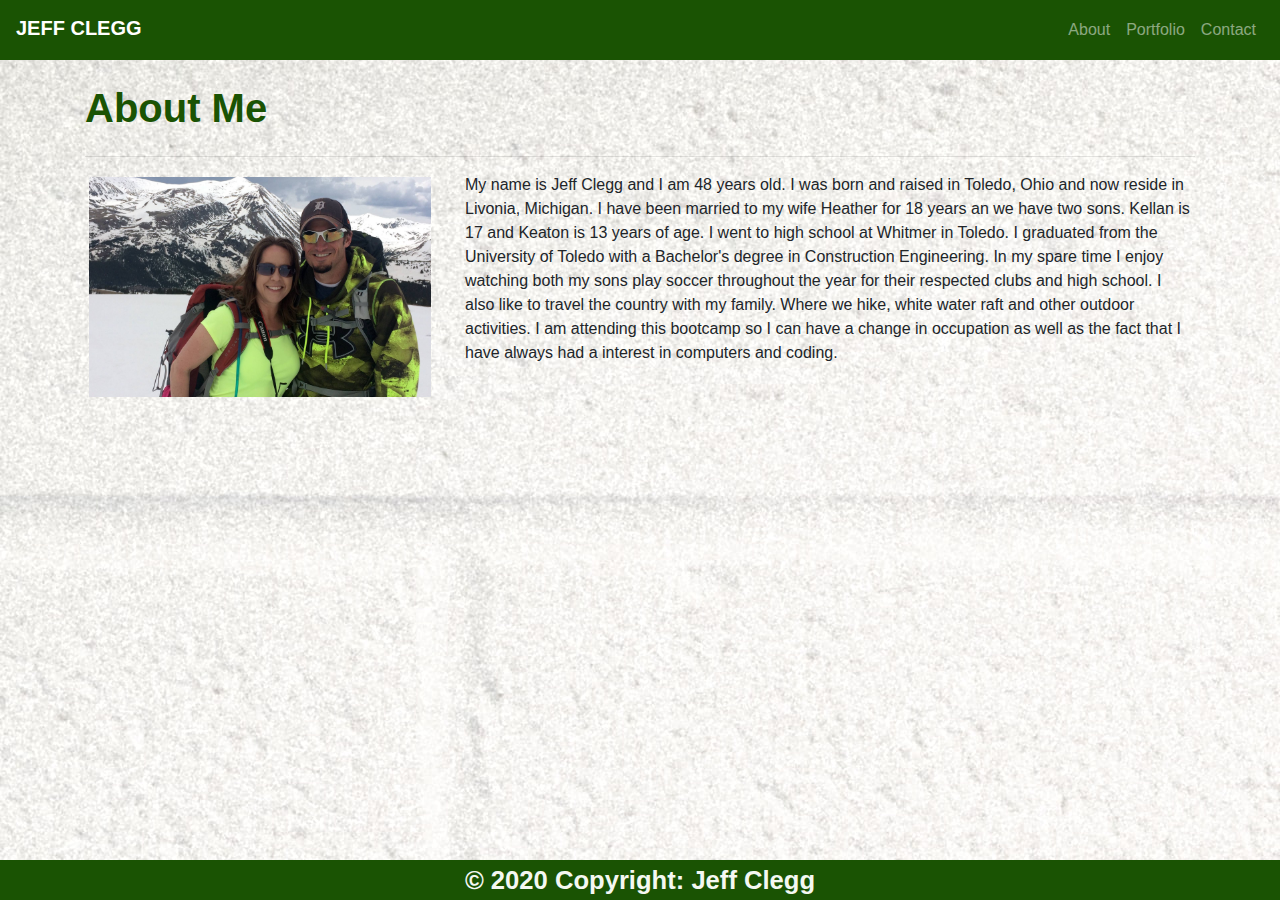
<file: index.html>
<!DOCTYPE html>
<html lang="en">
  <head>

      <meta charset="UTF-8">

      <meta name="viewport" content="width=device-width, initial-scale=1.0">

      <title>Jeff Clegg|About</title>

      <!--Bootstrap CSS-->
      <link rel="stylesheet" href="https://stackpath.bootstrapcdn.com/bootstrap/4.5.2/css/bootstrap.min.css">
      <link rel="stylesheet" type="text/css" href="Assets/css/custom-style.css"/>
  </head>

  <body>

    <!-- Start Nav -->
    <nav class="navbar navbar-expand-lg navbar-dark" style="background-color: #1a5303;">
        <span class="navbar-brand mb-1 h1"><b>JEFF CLEGG</b></span>
        
        <!--Menu Items-->
        <button class="navbar-toggler" type="button" data-toggle="collapse" data-target="#navbarSupportedContent"
          aria-controls="navbarSupportedContent" aria-expanded="false" aria-label="Toggle navigation">
          <span class="navbar-toggler-icon"></span>
        </button>
            <div class="collapse navbar-collapse" id="navbarSupportedContent">
              <ul class="navbar-nav ml-auto">
                  <li class="nav-item">
                  <a class="nav-link" href="index.html">About</a>
                  </li>
                  <li class="nav-item">
                  <a class="nav-link" href="portfolio.html">Portfolio</a>
                  </li>
                  <li class="nav-item">
                  <a class="nav-link" href="contact.html">Contact</a>
                  </li>
              </ul>
            </div>
      </nav>
      <!-- End Nav -->

      <br>
      <!--Main body of the About Me Page-->

      <!--About Me Header-->

      <main class = "container">
        <header class = "row">
          <div class = "col-md-8">
            <div class = "page-header1">
              <h1><strong>About Me</strong></h1>
            </div>
          </div>
        </header>
      <hr>
          <!--first row and 2 columns to store pictures-->
        <section class = "row">

          <!--Photo of me-->
          <div class = "col-md-4">
                  <img src="Assets/images/MomandDad.jpg" alt="PesonalPhoto" class ="img img-thumbnail"> 
          </div>

          <!--Paragraph on a little about me-->
          <div class="col-md-8">

            <p>
              My name is Jeff Clegg and I am 48 years old.  I was born and raised in Toledo, Ohio and now reside in Livonia, Michigan.  I have been married
              to my wife Heather for 18 years an we have two sons.  Kellan is 17 and Keaton is 13 years of age.  I went to high school
              at Whitmer in Toledo.  I graduated from the University of Toledo with a Bachelor's degree in Construction Engineering.  In my spare time I enjoy watching both
              my sons play soccer throughout the year for their respected clubs and high school.  I also like to travel the country with my family. Where we hike, white water raft and other
              outdoor activities.  I am attending this bootcamp so I can have a change in occupation as well as the fact that I have always had a interest
              in computers and coding.
            </p>

          </div>

        </section>

      </main>
      
      <br>

      <!--Footer generated-->
      <footer class="footer">

        <div class="container">
            <div class = "row">
              <div class = "col-md-12">
                <span class="footer-copyright text-center py-3"><strong>© 2020 Copyright: Jeff Clegg</strong>
                </span>
              </div>
            </div>
        </div>
      </footer> 
    

<!--Jquery-->
<script src="https://code.jquery.com/jquery-3.5.1.slim.min.js" integrity="sha384-DfXdz2htPH0lsSSs5nCTpuj/zy4C+OGpamoFVy38MVBnE+IbbVYUew+OrCXaRkfj" crossorigin="anonymous"></script>
<script src="https://cdn.jsdelivr.net/npm/popper.js@1.16.1/dist/umd/popper.min.js" integrity="sha384-9/reFTGAW83EW2RDu2S0VKaIzap3H66lZH81PoYlFhbGU+6BZp6G7niu735Sk7lN" crossorigin="anonymous"></script>
<!--Bootstrap-->
<script src="https://stackpath.bootstrapcdn.com/bootstrap/4.5.2/js/bootstrap.min.js" integrity="sha384-B4gt1jrGC7Jh4AgTPSdUtOBvfO8shuf57BaghqFfPlYxofvL8/KUEfYiJOMMV+rV" crossorigin="anonymous"></script>


  </body>
</html>
</file>
<file: Assets/css/custom-style.css>
* {
    box-sizing: border-box;
    padding: 0;
    margin: 0;
}

body {
    /*background-color: rgb(158, 158, 158);*/
    /*background-image: url("assets/images/wooden-slats.png")*/
    background-image: url("backgrounds/images/brick.jpg");
}
 
/*main style for About Me page*/

/*color for header Contact*/

.page-header1 {
    color: #1a5303;
}

p {
    font-size: 2vh, 2vw;
}
/*Portfolio Page image styling*/

.img-thumbnail {
    background-color: #ffffff00;
    border: none;
    margin-bottom: 15px;
    
}
article {
    background-color: #ffffff00;
}

img {
    max-width: 100%;
}


.caption {    
    color: #1a5303;
    text-align: center;
}

/*footer CSS for all footers*/
footer {
    width: 100%;
    height: 40px;
    line-height: 40px;
    background-color: #1a5303;
    font-size: 2vw; 
    text-align: center;
    color: #f4f8f2;
}

/*footer position*/
.footer {

        position: fixed;
        bottom: 0;
}


/*Sitckyfooter CSS* on Portfolio page*/
.stickyfooter {

        position: sticky;
        bottom: 0;
}


/*style for form group on contact page*/
.form-group {
    background-color: #f4f8f200;
    color: #1a5303;
    font-size: 18px;


}
</file>
